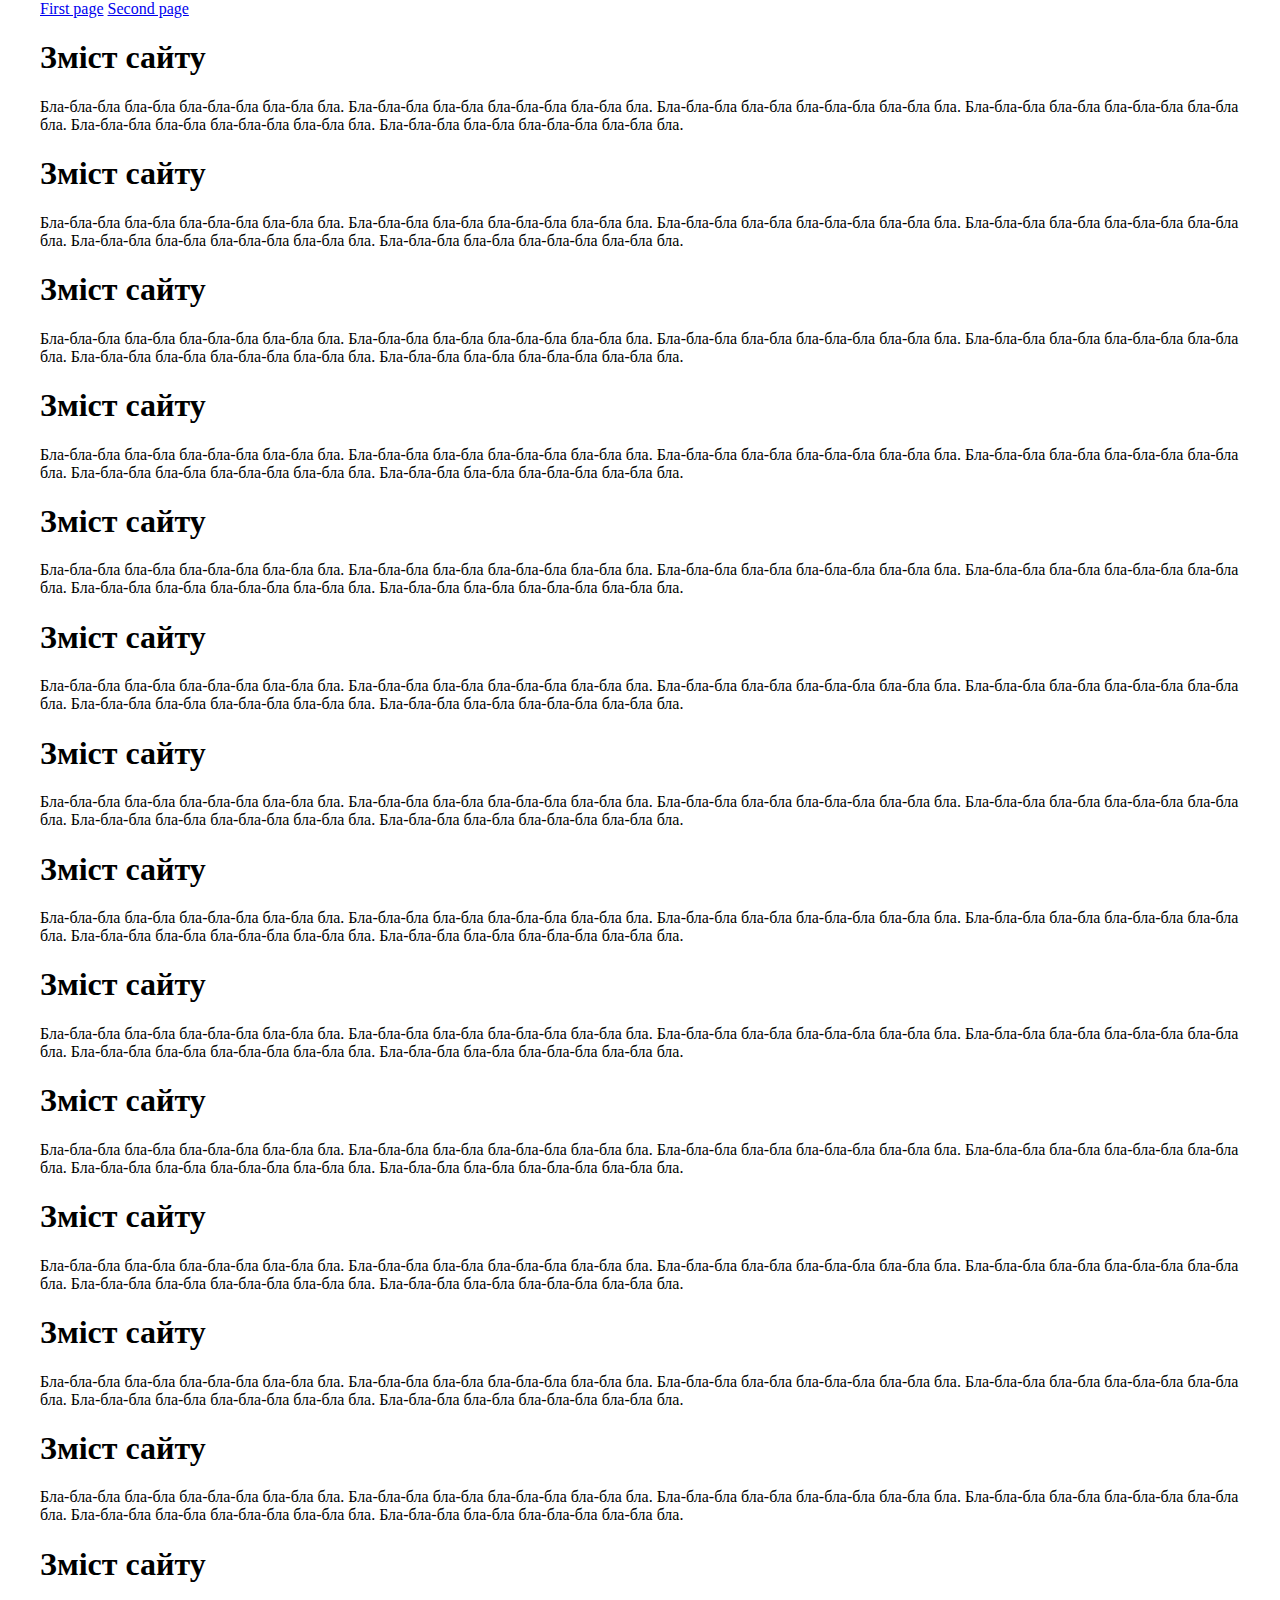
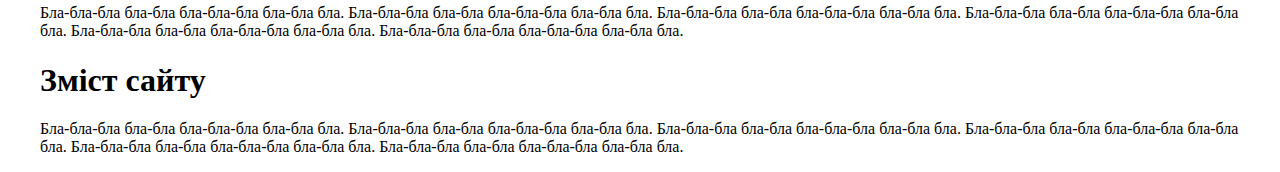
<file: index.html>
<!DOCTYPE html>
<html lang="en">
<head>
    <meta charset="UTF-8">
    <meta name="viewport" content="width=device-width, initial-scale=1.0">
    <meta http-equiv="X-UA-Compatible" content="ie=edge">
    <link rel="stylesheet" href="css/index.css" type="text/css">
    <link rel="shortcut icon" href="favicon.ico">
    <title>Document</title>
</head>
<body>
    <main>
        <nav>
            <a href="index.html">First page</a>
            <a href="sec.html">Second page</a>
        <article>
            <h1>Зміст сайту</h1>
            <p>
                Бла-бла-бла бла-бла бла-бла-бла бла-бла бла. Бла-бла-бла бла-бла бла-бла-бла бла-бла бла. Бла-бла-бла бла-бла бла-бла-бла бла-бла бла. Бла-бла-бла бла-бла бла-бла-бла бла-бла бла. Бла-бла-бла бла-бла бла-бла-бла бла-бла бла. Бла-бла-бла бла-бла бла-бла-бла бла-бла бла.
            </p>
        </article>
        
        <article>
            <h1>Зміст сайту</h1>
            <p>
                Бла-бла-бла бла-бла бла-бла-бла бла-бла бла. Бла-бла-бла бла-бла бла-бла-бла бла-бла бла. Бла-бла-бла бла-бла бла-бла-бла бла-бла бла. Бла-бла-бла бла-бла бла-бла-бла бла-бла бла. Бла-бла-бла бла-бла бла-бла-бла бла-бла бла. Бла-бла-бла бла-бла бла-бла-бла бла-бла бла.
            </p>
        </article>

        <article>
            <h1>Зміст сайту</h1>
            <p>
                Бла-бла-бла бла-бла бла-бла-бла бла-бла бла. Бла-бла-бла бла-бла бла-бла-бла бла-бла бла. Бла-бла-бла бла-бла бла-бла-бла бла-бла бла. Бла-бла-бла бла-бла бла-бла-бла бла-бла бла. Бла-бла-бла бла-бла бла-бла-бла бла-бла бла. Бла-бла-бла бла-бла бла-бла-бла бла-бла бла.
            </p>
        </article>

        <article>
            <h1>Зміст сайту</h1>
            <p>
                Бла-бла-бла бла-бла бла-бла-бла бла-бла бла. Бла-бла-бла бла-бла бла-бла-бла бла-бла бла. Бла-бла-бла бла-бла бла-бла-бла бла-бла бла. Бла-бла-бла бла-бла бла-бла-бла бла-бла бла. Бла-бла-бла бла-бла бла-бла-бла бла-бла бла. Бла-бла-бла бла-бла бла-бла-бла бла-бла бла.
            </p>
        </article>

        <article>
            <h1>Зміст сайту</h1>
            <p>
                Бла-бла-бла бла-бла бла-бла-бла бла-бла бла. Бла-бла-бла бла-бла бла-бла-бла бла-бла бла. Бла-бла-бла бла-бла бла-бла-бла бла-бла бла. Бла-бла-бла бла-бла бла-бла-бла бла-бла бла. Бла-бла-бла бла-бла бла-бла-бла бла-бла бла. Бла-бла-бла бла-бла бла-бла-бла бла-бла бла.
            </p>
        </article>

        <article>
            <h1>Зміст сайту</h1>
            <p>
                Бла-бла-бла бла-бла бла-бла-бла бла-бла бла. Бла-бла-бла бла-бла бла-бла-бла бла-бла бла. Бла-бла-бла бла-бла бла-бла-бла бла-бла бла. Бла-бла-бла бла-бла бла-бла-бла бла-бла бла. Бла-бла-бла бла-бла бла-бла-бла бла-бла бла. Бла-бла-бла бла-бла бла-бла-бла бла-бла бла.
            </p>
        </article>

        <article>
            <h1>Зміст сайту</h1>
            <p>
                Бла-бла-бла бла-бла бла-бла-бла бла-бла бла. Бла-бла-бла бла-бла бла-бла-бла бла-бла бла. Бла-бла-бла бла-бла бла-бла-бла бла-бла бла. Бла-бла-бла бла-бла бла-бла-бла бла-бла бла. Бла-бла-бла бла-бла бла-бла-бла бла-бла бла. Бла-бла-бла бла-бла бла-бла-бла бла-бла бла.
            </p>
        </article>

        <article>
            <h1>Зміст сайту</h1>
            <p>
                Бла-бла-бла бла-бла бла-бла-бла бла-бла бла. Бла-бла-бла бла-бла бла-бла-бла бла-бла бла. Бла-бла-бла бла-бла бла-бла-бла бла-бла бла. Бла-бла-бла бла-бла бла-бла-бла бла-бла бла. Бла-бла-бла бла-бла бла-бла-бла бла-бла бла. Бла-бла-бла бла-бла бла-бла-бла бла-бла бла.
            </p>
        </article>

        <article>
            <h1>Зміст сайту</h1>
            <p>
                Бла-бла-бла бла-бла бла-бла-бла бла-бла бла. Бла-бла-бла бла-бла бла-бла-бла бла-бла бла. Бла-бла-бла бла-бла бла-бла-бла бла-бла бла. Бла-бла-бла бла-бла бла-бла-бла бла-бла бла. Бла-бла-бла бла-бла бла-бла-бла бла-бла бла. Бла-бла-бла бла-бла бла-бла-бла бла-бла бла.
            </p>
        </article>

        <article>
            <h1>Зміст сайту</h1>
            <p>
                Бла-бла-бла бла-бла бла-бла-бла бла-бла бла. Бла-бла-бла бла-бла бла-бла-бла бла-бла бла. Бла-бла-бла бла-бла бла-бла-бла бла-бла бла. Бла-бла-бла бла-бла бла-бла-бла бла-бла бла. Бла-бла-бла бла-бла бла-бла-бла бла-бла бла. Бла-бла-бла бла-бла бла-бла-бла бла-бла бла.
            </p>
        </article>

        <article>
            <h1>Зміст сайту</h1>
            <p>
                Бла-бла-бла бла-бла бла-бла-бла бла-бла бла. Бла-бла-бла бла-бла бла-бла-бла бла-бла бла. Бла-бла-бла бла-бла бла-бла-бла бла-бла бла. Бла-бла-бла бла-бла бла-бла-бла бла-бла бла. Бла-бла-бла бла-бла бла-бла-бла бла-бла бла. Бла-бла-бла бла-бла бла-бла-бла бла-бла бла.
            </p>
        </article>

        <article>
            <h1>Зміст сайту</h1>
            <p>
                Бла-бла-бла бла-бла бла-бла-бла бла-бла бла. Бла-бла-бла бла-бла бла-бла-бла бла-бла бла. Бла-бла-бла бла-бла бла-бла-бла бла-бла бла. Бла-бла-бла бла-бла бла-бла-бла бла-бла бла. Бла-бла-бла бла-бла бла-бла-бла бла-бла бла. Бла-бла-бла бла-бла бла-бла-бла бла-бла бла.
            </p>
        </article>

        <article>
            <h1>Зміст сайту</h1>
            <p>
                Бла-бла-бла бла-бла бла-бла-бла бла-бла бла. Бла-бла-бла бла-бла бла-бла-бла бла-бла бла. Бла-бла-бла бла-бла бла-бла-бла бла-бла бла. Бла-бла-бла бла-бла бла-бла-бла бла-бла бла. Бла-бла-бла бла-бла бла-бла-бла бла-бла бла. Бла-бла-бла бла-бла бла-бла-бла бла-бла бла.
            </p>
        </article>

        <article>
            <h1>Зміст сайту</h1>
            <p>
                Бла-бла-бла бла-бла бла-бла-бла бла-бла бла. Бла-бла-бла бла-бла бла-бла-бла бла-бла бла. Бла-бла-бла бла-бла бла-бла-бла бла-бла бла. Бла-бла-бла бла-бла бла-бла-бла бла-бла бла. Бла-бла-бла бла-бла бла-бла-бла бла-бла бла. Бла-бла-бла бла-бла бла-бла-бла бла-бла бла.
            </p>
        </article>

        <article>
            <h1>Зміст сайту</h1>
            <p>
                Бла-бла-бла бла-бла бла-бла-бла бла-бла бла. Бла-бла-бла бла-бла бла-бла-бла бла-бла бла. Бла-бла-бла бла-бла бла-бла-бла бла-бла бла. Бла-бла-бла бла-бла бла-бла-бла бла-бла бла. Бла-бла-бла бла-бла бла-бла-бла бла-бла бла. Бла-бла-бла бла-бла бла-бла-бла бла-бла бла.
            </p>
        </article>

        <div id="mx-wnd-container">
            <div id="mx-wnd-bg">
                <div id="mx-wnd-wnd" class="bounceInUp animated">
                    <h2>А зареєстровані користувачі бачать набагато більше!</h2>
                    <a href="https://gildiaballet.com.ua/component/users/?view=registration" class="button button-green">
                        <i class="fa fa-fw fa-star"></i> ЗАРЕЄСТРУВАТИСЯ
                    </a>
                    &emsp;&emsp;&emsp;
                    <a href="#" class="button button-purple" onclick="mxWndClose()">
                        <i class="fa fa-fw fa-clock-o"></i> ВИРІШУ ПІЗНІШЕ
                    </a>
                </div>
            </div>
        </div>
        
    </main>
    <script src="https://code.jquery.com/jquery-3.2.1.min.js" integrity="sha256-hwg4gsxgFZhOsEEamdOYGBf13FyQuiTwlAQgxVSNgt4=" crossorigin="anonymous"></script>
    <script type="text/javascript" src="js/jquery.cookie.js"></script>    
    <script type="text/javascript" src="js/index.js"></script>    
</body>
</html>
</file>
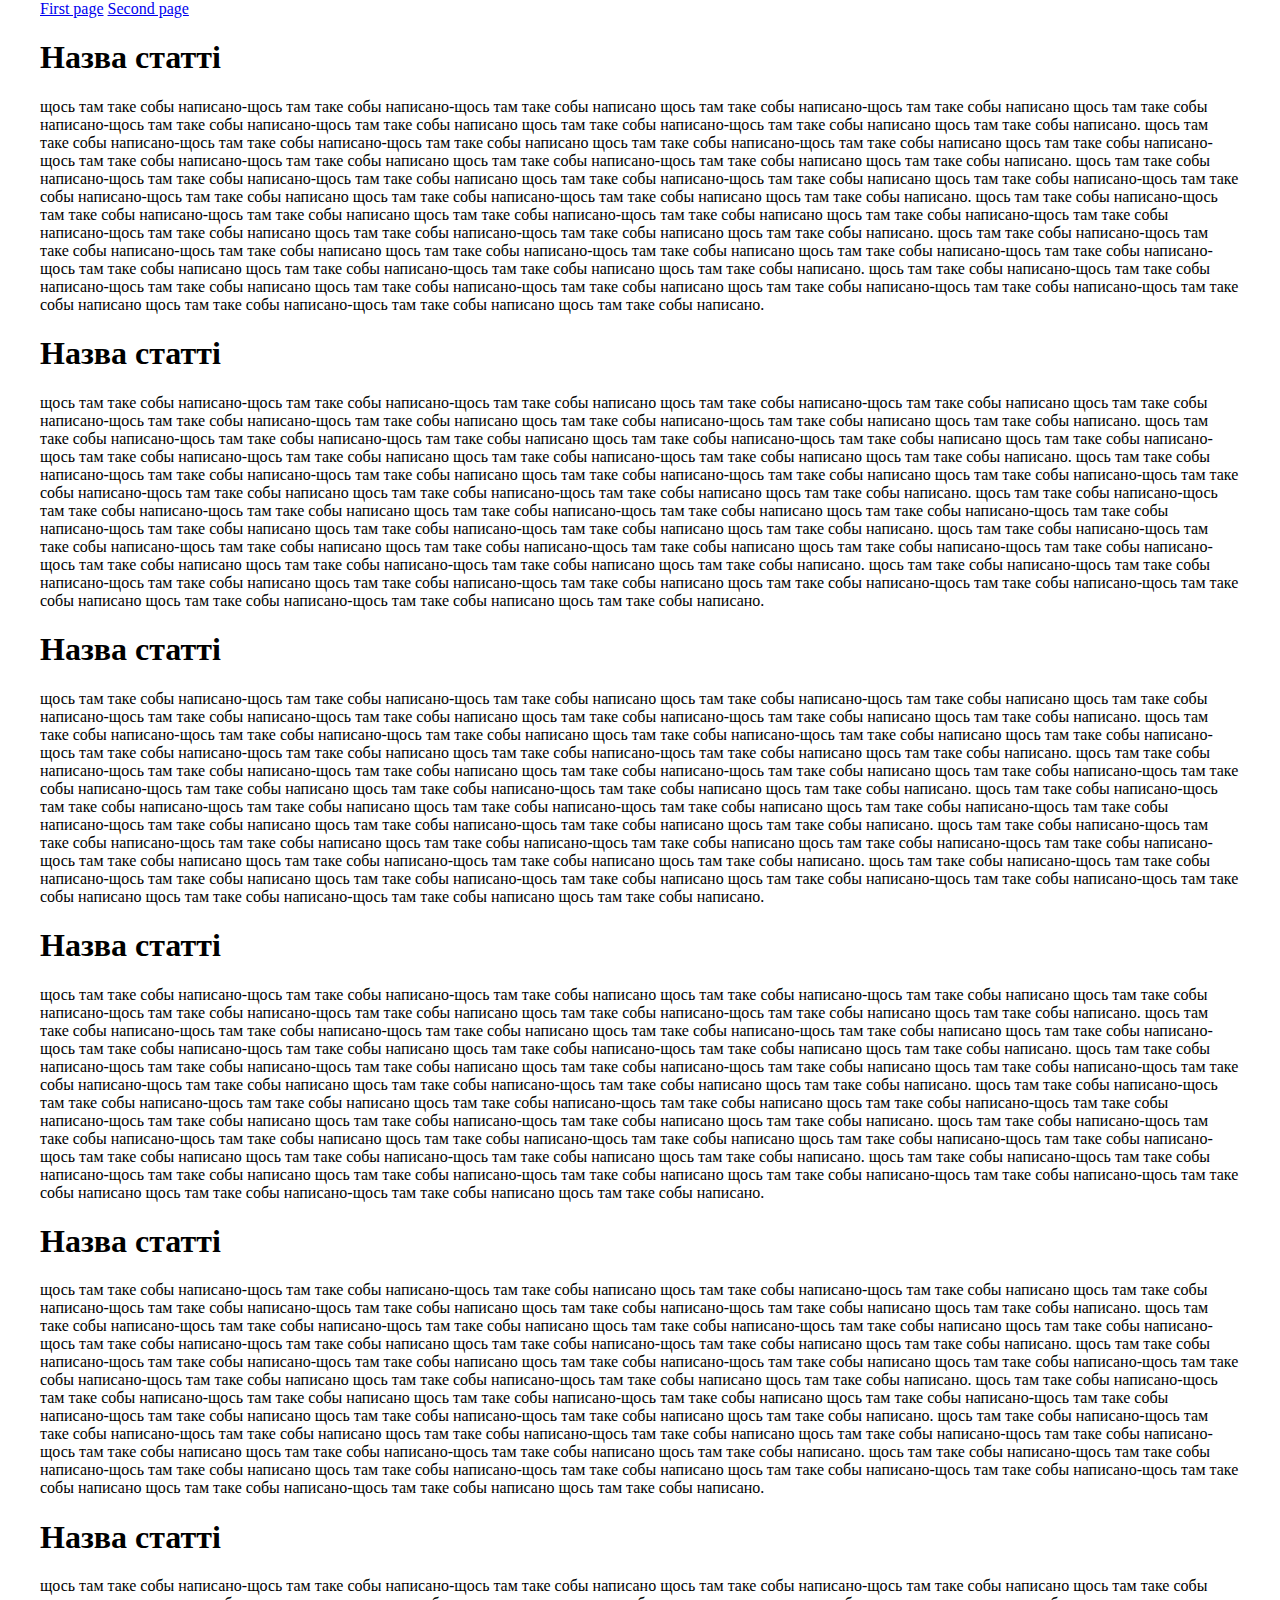
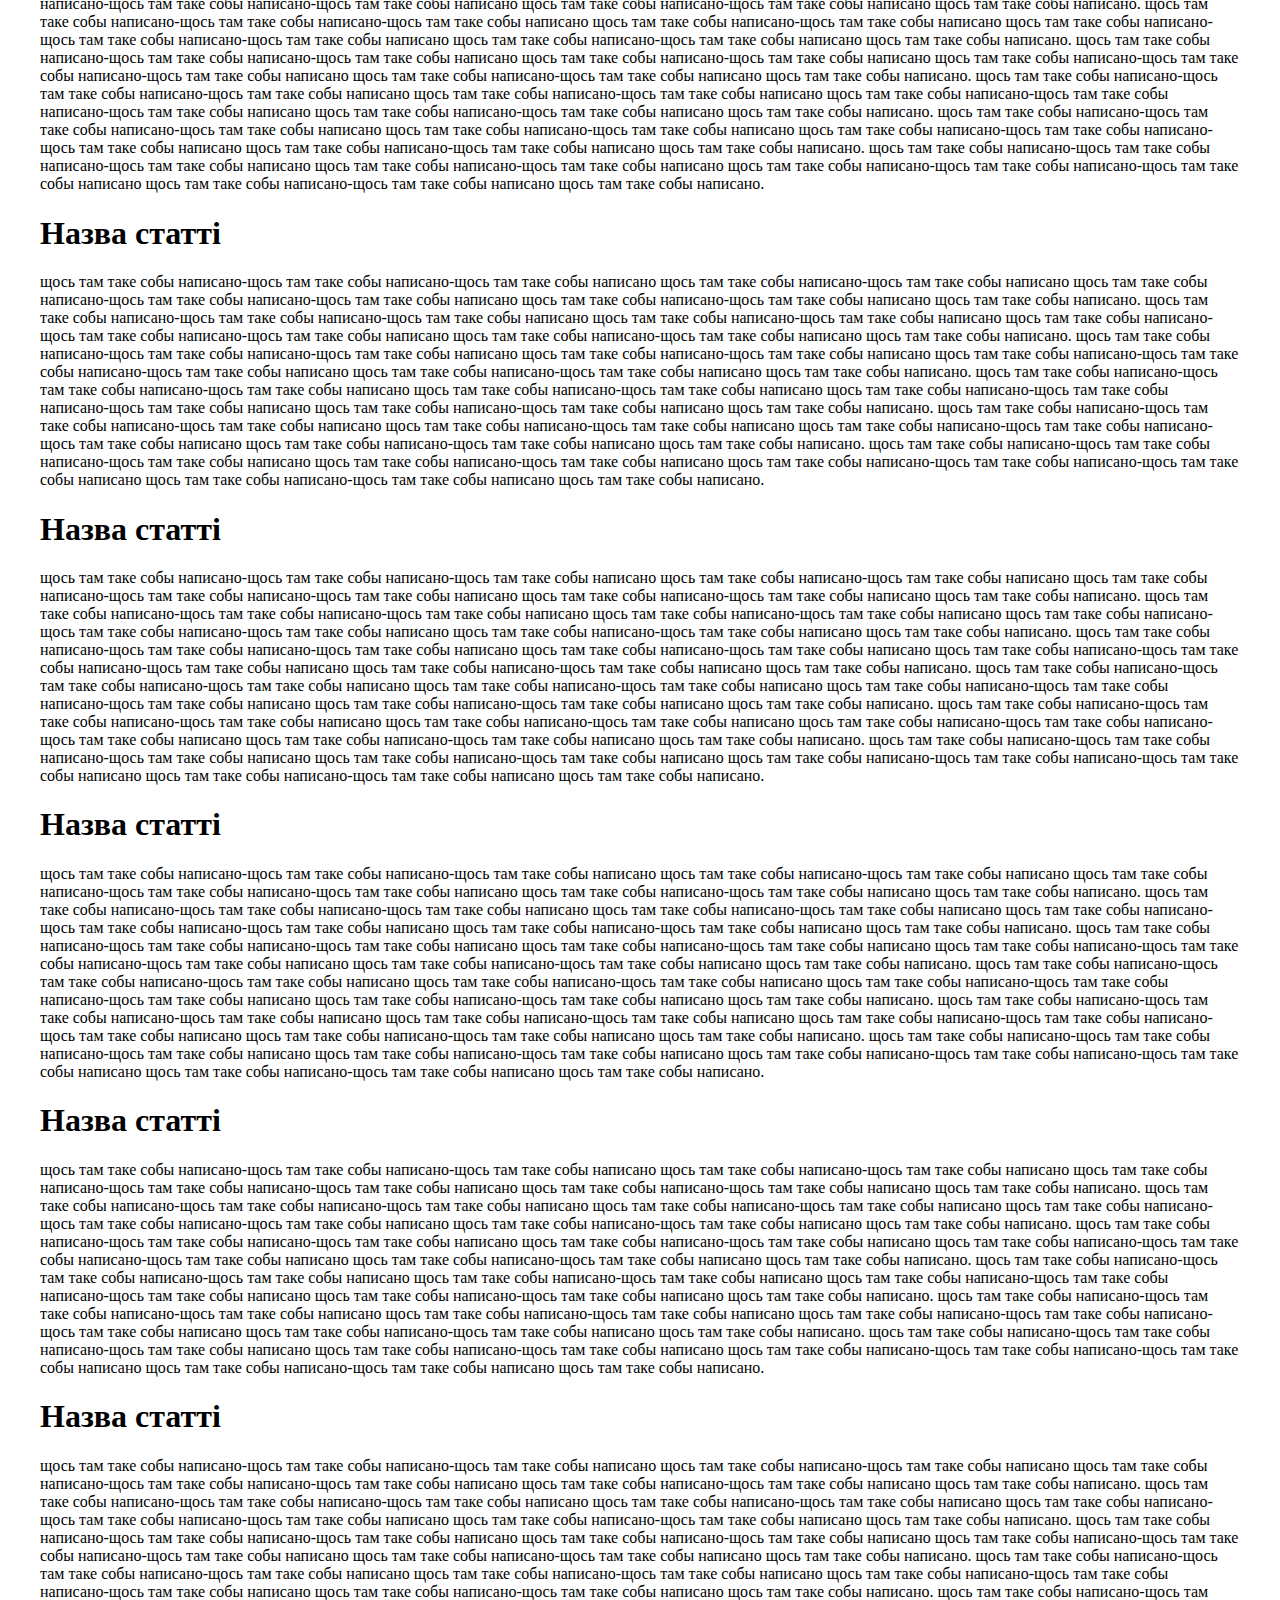
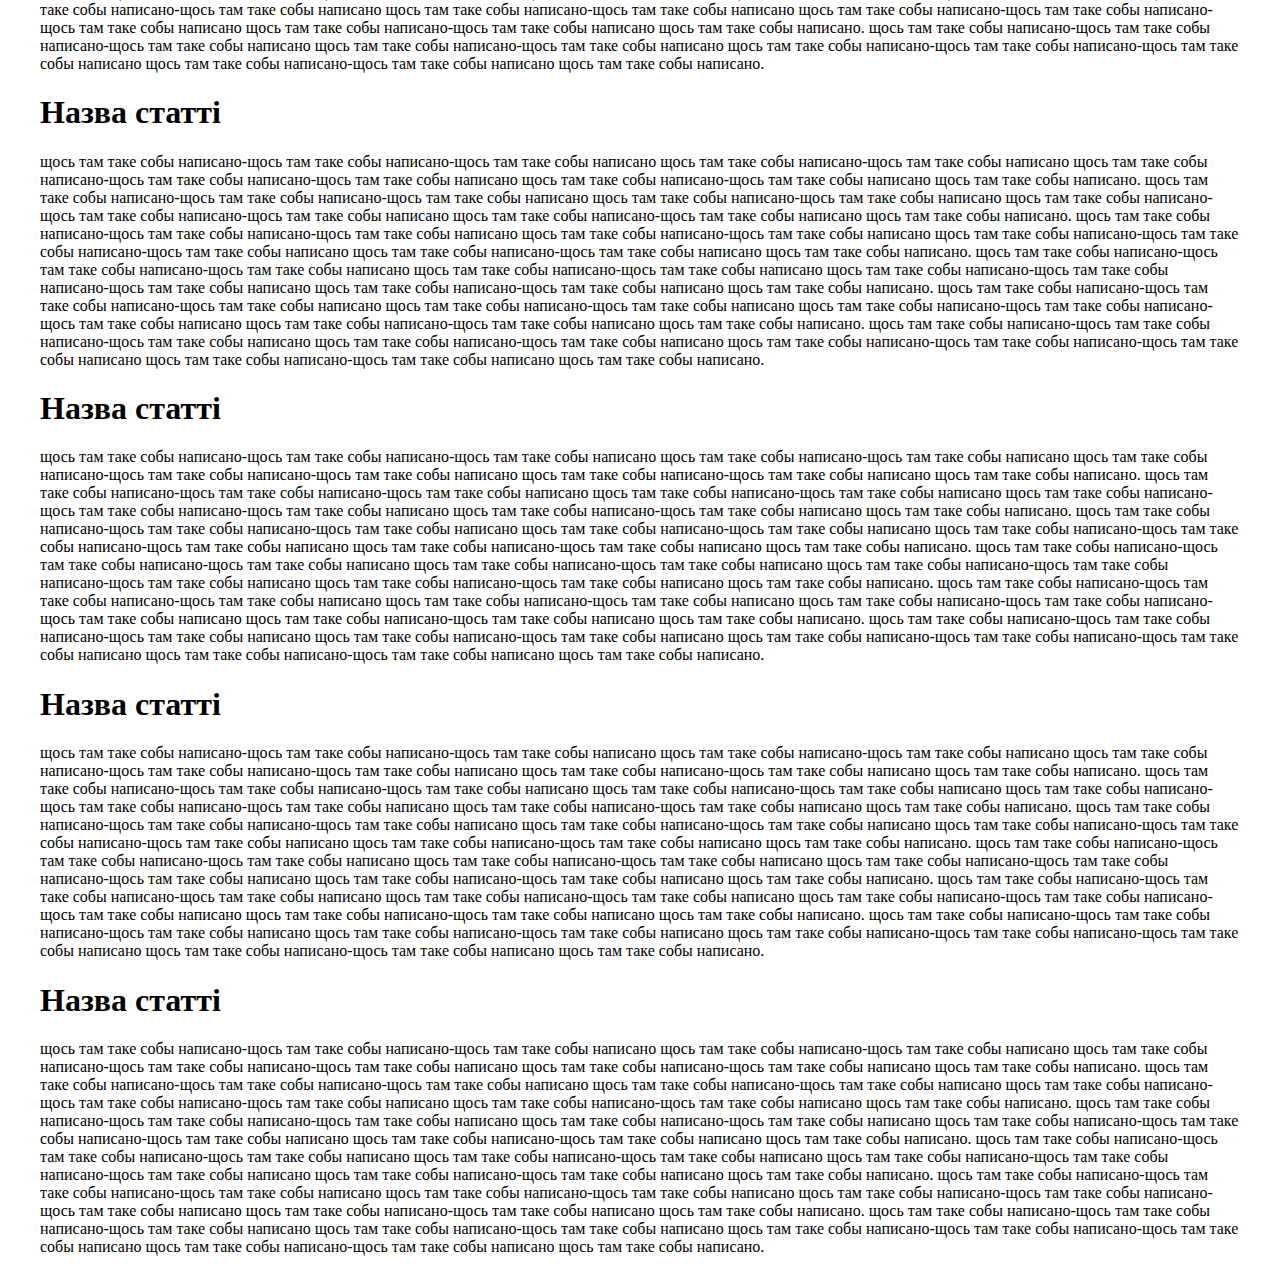
<file: sec.html>
<!DOCTYPE html>
<html lang="en">
<head>
    <meta charset="UTF-8">
    <meta name="viewport" content="width=device-width, initial-scale=1.0">
    <meta http-equiv="X-UA-Compatible" content="ie=edge">
    <link rel="stylesheet" href="css/index.css" type="text/css">
    <link rel="shortcut icon" href="favicon.ico">
    <title>Document</title>
</head>
<body>
    <main>
        <nav>
            <a href="index.html">First page</a>
            <a href="sec.html">Second page</a>
        </nav>
        <article>
            <h1>Назва статті</h1>
            <p>
                щось там таке собы написано-щось там таке собы написано-щось там таке собы написано щось там таке собы написано-щось там таке собы написано щось там таке собы написано-щось там таке собы написано-щось там таке собы написано щось там таке собы написано-щось там таке собы написано щось там таке собы написано. щось там таке собы написано-щось там таке собы написано-щось там таке собы написано щось там таке собы написано-щось там таке собы написано щось там таке собы написано-щось там таке собы написано-щось там таке собы написано щось там таке собы написано-щось там таке собы написано щось там таке собы написано. щось там таке собы написано-щось там таке собы написано-щось там таке собы написано щось там таке собы написано-щось там таке собы написано щось там таке собы написано-щось там таке собы написано-щось там таке собы написано щось там таке собы написано-щось там таке собы написано щось там таке собы написано. щось там таке собы написано-щось там таке собы написано-щось там таке собы написано щось там таке собы написано-щось там таке собы написано щось там таке собы написано-щось там таке собы написано-щось там таке собы написано щось там таке собы написано-щось там таке собы написано щось там таке собы написано. щось там таке собы написано-щось там таке собы написано-щось там таке собы написано щось там таке собы написано-щось там таке собы написано щось там таке собы написано-щось там таке собы написано-щось там таке собы написано щось там таке собы написано-щось там таке собы написано щось там таке собы написано. щось там таке собы написано-щось там таке собы написано-щось там таке собы написано щось там таке собы написано-щось там таке собы написано щось там таке собы написано-щось там таке собы написано-щось там таке собы написано щось там таке собы написано-щось там таке собы написано щось там таке собы написано.
            </p>
        </article>
        
        <article>
            <h1>Назва статті</h1>
            <p>
                щось там таке собы написано-щось там таке собы написано-щось там таке собы написано щось там таке собы написано-щось там таке собы написано щось там таке собы написано-щось там таке собы написано-щось там таке собы написано щось там таке собы написано-щось там таке собы написано щось там таке собы написано. щось там таке собы написано-щось там таке собы написано-щось там таке собы написано щось там таке собы написано-щось там таке собы написано щось там таке собы написано-щось там таке собы написано-щось там таке собы написано щось там таке собы написано-щось там таке собы написано щось там таке собы написано. щось там таке собы написано-щось там таке собы написано-щось там таке собы написано щось там таке собы написано-щось там таке собы написано щось там таке собы написано-щось там таке собы написано-щось там таке собы написано щось там таке собы написано-щось там таке собы написано щось там таке собы написано. щось там таке собы написано-щось там таке собы написано-щось там таке собы написано щось там таке собы написано-щось там таке собы написано щось там таке собы написано-щось там таке собы написано-щось там таке собы написано щось там таке собы написано-щось там таке собы написано щось там таке собы написано. щось там таке собы написано-щось там таке собы написано-щось там таке собы написано щось там таке собы написано-щось там таке собы написано щось там таке собы написано-щось там таке собы написано-щось там таке собы написано щось там таке собы написано-щось там таке собы написано щось там таке собы написано. щось там таке собы написано-щось там таке собы написано-щось там таке собы написано щось там таке собы написано-щось там таке собы написано щось там таке собы написано-щось там таке собы написано-щось там таке собы написано щось там таке собы написано-щось там таке собы написано щось там таке собы написано.
            </p>
        </article>

        <article>
            <h1>Назва статті</h1>
            <p>
                щось там таке собы написано-щось там таке собы написано-щось там таке собы написано щось там таке собы написано-щось там таке собы написано щось там таке собы написано-щось там таке собы написано-щось там таке собы написано щось там таке собы написано-щось там таке собы написано щось там таке собы написано. щось там таке собы написано-щось там таке собы написано-щось там таке собы написано щось там таке собы написано-щось там таке собы написано щось там таке собы написано-щось там таке собы написано-щось там таке собы написано щось там таке собы написано-щось там таке собы написано щось там таке собы написано. щось там таке собы написано-щось там таке собы написано-щось там таке собы написано щось там таке собы написано-щось там таке собы написано щось там таке собы написано-щось там таке собы написано-щось там таке собы написано щось там таке собы написано-щось там таке собы написано щось там таке собы написано. щось там таке собы написано-щось там таке собы написано-щось там таке собы написано щось там таке собы написано-щось там таке собы написано щось там таке собы написано-щось там таке собы написано-щось там таке собы написано щось там таке собы написано-щось там таке собы написано щось там таке собы написано. щось там таке собы написано-щось там таке собы написано-щось там таке собы написано щось там таке собы написано-щось там таке собы написано щось там таке собы написано-щось там таке собы написано-щось там таке собы написано щось там таке собы написано-щось там таке собы написано щось там таке собы написано. щось там таке собы написано-щось там таке собы написано-щось там таке собы написано щось там таке собы написано-щось там таке собы написано щось там таке собы написано-щось там таке собы написано-щось там таке собы написано щось там таке собы написано-щось там таке собы написано щось там таке собы написано.
            </p>
        </article>

        <article>
            <h1>Назва статті</h1>
            <p>
                щось там таке собы написано-щось там таке собы написано-щось там таке собы написано щось там таке собы написано-щось там таке собы написано щось там таке собы написано-щось там таке собы написано-щось там таке собы написано щось там таке собы написано-щось там таке собы написано щось там таке собы написано. щось там таке собы написано-щось там таке собы написано-щось там таке собы написано щось там таке собы написано-щось там таке собы написано щось там таке собы написано-щось там таке собы написано-щось там таке собы написано щось там таке собы написано-щось там таке собы написано щось там таке собы написано. щось там таке собы написано-щось там таке собы написано-щось там таке собы написано щось там таке собы написано-щось там таке собы написано щось там таке собы написано-щось там таке собы написано-щось там таке собы написано щось там таке собы написано-щось там таке собы написано щось там таке собы написано. щось там таке собы написано-щось там таке собы написано-щось там таке собы написано щось там таке собы написано-щось там таке собы написано щось там таке собы написано-щось там таке собы написано-щось там таке собы написано щось там таке собы написано-щось там таке собы написано щось там таке собы написано. щось там таке собы написано-щось там таке собы написано-щось там таке собы написано щось там таке собы написано-щось там таке собы написано щось там таке собы написано-щось там таке собы написано-щось там таке собы написано щось там таке собы написано-щось там таке собы написано щось там таке собы написано. щось там таке собы написано-щось там таке собы написано-щось там таке собы написано щось там таке собы написано-щось там таке собы написано щось там таке собы написано-щось там таке собы написано-щось там таке собы написано щось там таке собы написано-щось там таке собы написано щось там таке собы написано.
            </p>
        </article>

        <article>
            <h1>Назва статті</h1>
            <p>
                щось там таке собы написано-щось там таке собы написано-щось там таке собы написано щось там таке собы написано-щось там таке собы написано щось там таке собы написано-щось там таке собы написано-щось там таке собы написано щось там таке собы написано-щось там таке собы написано щось там таке собы написано. щось там таке собы написано-щось там таке собы написано-щось там таке собы написано щось там таке собы написано-щось там таке собы написано щось там таке собы написано-щось там таке собы написано-щось там таке собы написано щось там таке собы написано-щось там таке собы написано щось там таке собы написано. щось там таке собы написано-щось там таке собы написано-щось там таке собы написано щось там таке собы написано-щось там таке собы написано щось там таке собы написано-щось там таке собы написано-щось там таке собы написано щось там таке собы написано-щось там таке собы написано щось там таке собы написано. щось там таке собы написано-щось там таке собы написано-щось там таке собы написано щось там таке собы написано-щось там таке собы написано щось там таке собы написано-щось там таке собы написано-щось там таке собы написано щось там таке собы написано-щось там таке собы написано щось там таке собы написано. щось там таке собы написано-щось там таке собы написано-щось там таке собы написано щось там таке собы написано-щось там таке собы написано щось там таке собы написано-щось там таке собы написано-щось там таке собы написано щось там таке собы написано-щось там таке собы написано щось там таке собы написано. щось там таке собы написано-щось там таке собы написано-щось там таке собы написано щось там таке собы написано-щось там таке собы написано щось там таке собы написано-щось там таке собы написано-щось там таке собы написано щось там таке собы написано-щось там таке собы написано щось там таке собы написано.
            </p>
        </article>

        <article>
            <h1>Назва статті</h1>
            <p>
                щось там таке собы написано-щось там таке собы написано-щось там таке собы написано щось там таке собы написано-щось там таке собы написано щось там таке собы написано-щось там таке собы написано-щось там таке собы написано щось там таке собы написано-щось там таке собы написано щось там таке собы написано. щось там таке собы написано-щось там таке собы написано-щось там таке собы написано щось там таке собы написано-щось там таке собы написано щось там таке собы написано-щось там таке собы написано-щось там таке собы написано щось там таке собы написано-щось там таке собы написано щось там таке собы написано. щось там таке собы написано-щось там таке собы написано-щось там таке собы написано щось там таке собы написано-щось там таке собы написано щось там таке собы написано-щось там таке собы написано-щось там таке собы написано щось там таке собы написано-щось там таке собы написано щось там таке собы написано. щось там таке собы написано-щось там таке собы написано-щось там таке собы написано щось там таке собы написано-щось там таке собы написано щось там таке собы написано-щось там таке собы написано-щось там таке собы написано щось там таке собы написано-щось там таке собы написано щось там таке собы написано. щось там таке собы написано-щось там таке собы написано-щось там таке собы написано щось там таке собы написано-щось там таке собы написано щось там таке собы написано-щось там таке собы написано-щось там таке собы написано щось там таке собы написано-щось там таке собы написано щось там таке собы написано. щось там таке собы написано-щось там таке собы написано-щось там таке собы написано щось там таке собы написано-щось там таке собы написано щось там таке собы написано-щось там таке собы написано-щось там таке собы написано щось там таке собы написано-щось там таке собы написано щось там таке собы написано.
            </p>
        </article>

        <article>
            <h1>Назва статті</h1>
            <p>
                щось там таке собы написано-щось там таке собы написано-щось там таке собы написано щось там таке собы написано-щось там таке собы написано щось там таке собы написано-щось там таке собы написано-щось там таке собы написано щось там таке собы написано-щось там таке собы написано щось там таке собы написано. щось там таке собы написано-щось там таке собы написано-щось там таке собы написано щось там таке собы написано-щось там таке собы написано щось там таке собы написано-щось там таке собы написано-щось там таке собы написано щось там таке собы написано-щось там таке собы написано щось там таке собы написано. щось там таке собы написано-щось там таке собы написано-щось там таке собы написано щось там таке собы написано-щось там таке собы написано щось там таке собы написано-щось там таке собы написано-щось там таке собы написано щось там таке собы написано-щось там таке собы написано щось там таке собы написано. щось там таке собы написано-щось там таке собы написано-щось там таке собы написано щось там таке собы написано-щось там таке собы написано щось там таке собы написано-щось там таке собы написано-щось там таке собы написано щось там таке собы написано-щось там таке собы написано щось там таке собы написано. щось там таке собы написано-щось там таке собы написано-щось там таке собы написано щось там таке собы написано-щось там таке собы написано щось там таке собы написано-щось там таке собы написано-щось там таке собы написано щось там таке собы написано-щось там таке собы написано щось там таке собы написано. щось там таке собы написано-щось там таке собы написано-щось там таке собы написано щось там таке собы написано-щось там таке собы написано щось там таке собы написано-щось там таке собы написано-щось там таке собы написано щось там таке собы написано-щось там таке собы написано щось там таке собы написано.
            </p>
        </article>

        <article>
            <h1>Назва статті</h1>
            <p>
                щось там таке собы написано-щось там таке собы написано-щось там таке собы написано щось там таке собы написано-щось там таке собы написано щось там таке собы написано-щось там таке собы написано-щось там таке собы написано щось там таке собы написано-щось там таке собы написано щось там таке собы написано. щось там таке собы написано-щось там таке собы написано-щось там таке собы написано щось там таке собы написано-щось там таке собы написано щось там таке собы написано-щось там таке собы написано-щось там таке собы написано щось там таке собы написано-щось там таке собы написано щось там таке собы написано. щось там таке собы написано-щось там таке собы написано-щось там таке собы написано щось там таке собы написано-щось там таке собы написано щось там таке собы написано-щось там таке собы написано-щось там таке собы написано щось там таке собы написано-щось там таке собы написано щось там таке собы написано. щось там таке собы написано-щось там таке собы написано-щось там таке собы написано щось там таке собы написано-щось там таке собы написано щось там таке собы написано-щось там таке собы написано-щось там таке собы написано щось там таке собы написано-щось там таке собы написано щось там таке собы написано. щось там таке собы написано-щось там таке собы написано-щось там таке собы написано щось там таке собы написано-щось там таке собы написано щось там таке собы написано-щось там таке собы написано-щось там таке собы написано щось там таке собы написано-щось там таке собы написано щось там таке собы написано. щось там таке собы написано-щось там таке собы написано-щось там таке собы написано щось там таке собы написано-щось там таке собы написано щось там таке собы написано-щось там таке собы написано-щось там таке собы написано щось там таке собы написано-щось там таке собы написано щось там таке собы написано.
            </p>
        </article>

        <article>
            <h1>Назва статті</h1>
            <p>
                щось там таке собы написано-щось там таке собы написано-щось там таке собы написано щось там таке собы написано-щось там таке собы написано щось там таке собы написано-щось там таке собы написано-щось там таке собы написано щось там таке собы написано-щось там таке собы написано щось там таке собы написано. щось там таке собы написано-щось там таке собы написано-щось там таке собы написано щось там таке собы написано-щось там таке собы написано щось там таке собы написано-щось там таке собы написано-щось там таке собы написано щось там таке собы написано-щось там таке собы написано щось там таке собы написано. щось там таке собы написано-щось там таке собы написано-щось там таке собы написано щось там таке собы написано-щось там таке собы написано щось там таке собы написано-щось там таке собы написано-щось там таке собы написано щось там таке собы написано-щось там таке собы написано щось там таке собы написано. щось там таке собы написано-щось там таке собы написано-щось там таке собы написано щось там таке собы написано-щось там таке собы написано щось там таке собы написано-щось там таке собы написано-щось там таке собы написано щось там таке собы написано-щось там таке собы написано щось там таке собы написано. щось там таке собы написано-щось там таке собы написано-щось там таке собы написано щось там таке собы написано-щось там таке собы написано щось там таке собы написано-щось там таке собы написано-щось там таке собы написано щось там таке собы написано-щось там таке собы написано щось там таке собы написано. щось там таке собы написано-щось там таке собы написано-щось там таке собы написано щось там таке собы написано-щось там таке собы написано щось там таке собы написано-щось там таке собы написано-щось там таке собы написано щось там таке собы написано-щось там таке собы написано щось там таке собы написано.
            </p>
        </article>

        <article>
            <h1>Назва статті</h1>
            <p>
                щось там таке собы написано-щось там таке собы написано-щось там таке собы написано щось там таке собы написано-щось там таке собы написано щось там таке собы написано-щось там таке собы написано-щось там таке собы написано щось там таке собы написано-щось там таке собы написано щось там таке собы написано. щось там таке собы написано-щось там таке собы написано-щось там таке собы написано щось там таке собы написано-щось там таке собы написано щось там таке собы написано-щось там таке собы написано-щось там таке собы написано щось там таке собы написано-щось там таке собы написано щось там таке собы написано. щось там таке собы написано-щось там таке собы написано-щось там таке собы написано щось там таке собы написано-щось там таке собы написано щось там таке собы написано-щось там таке собы написано-щось там таке собы написано щось там таке собы написано-щось там таке собы написано щось там таке собы написано. щось там таке собы написано-щось там таке собы написано-щось там таке собы написано щось там таке собы написано-щось там таке собы написано щось там таке собы написано-щось там таке собы написано-щось там таке собы написано щось там таке собы написано-щось там таке собы написано щось там таке собы написано. щось там таке собы написано-щось там таке собы написано-щось там таке собы написано щось там таке собы написано-щось там таке собы написано щось там таке собы написано-щось там таке собы написано-щось там таке собы написано щось там таке собы написано-щось там таке собы написано щось там таке собы написано. щось там таке собы написано-щось там таке собы написано-щось там таке собы написано щось там таке собы написано-щось там таке собы написано щось там таке собы написано-щось там таке собы написано-щось там таке собы написано щось там таке собы написано-щось там таке собы написано щось там таке собы написано.
            </p>
        </article>

        <article>
            <h1>Назва статті</h1>
            <p>
                щось там таке собы написано-щось там таке собы написано-щось там таке собы написано щось там таке собы написано-щось там таке собы написано щось там таке собы написано-щось там таке собы написано-щось там таке собы написано щось там таке собы написано-щось там таке собы написано щось там таке собы написано. щось там таке собы написано-щось там таке собы написано-щось там таке собы написано щось там таке собы написано-щось там таке собы написано щось там таке собы написано-щось там таке собы написано-щось там таке собы написано щось там таке собы написано-щось там таке собы написано щось там таке собы написано. щось там таке собы написано-щось там таке собы написано-щось там таке собы написано щось там таке собы написано-щось там таке собы написано щось там таке собы написано-щось там таке собы написано-щось там таке собы написано щось там таке собы написано-щось там таке собы написано щось там таке собы написано. щось там таке собы написано-щось там таке собы написано-щось там таке собы написано щось там таке собы написано-щось там таке собы написано щось там таке собы написано-щось там таке собы написано-щось там таке собы написано щось там таке собы написано-щось там таке собы написано щось там таке собы написано. щось там таке собы написано-щось там таке собы написано-щось там таке собы написано щось там таке собы написано-щось там таке собы написано щось там таке собы написано-щось там таке собы написано-щось там таке собы написано щось там таке собы написано-щось там таке собы написано щось там таке собы написано. щось там таке собы написано-щось там таке собы написано-щось там таке собы написано щось там таке собы написано-щось там таке собы написано щось там таке собы написано-щось там таке собы написано-щось там таке собы написано щось там таке собы написано-щось там таке собы написано щось там таке собы написано.
            </p>
        </article>

        <article>
            <h1>Назва статті</h1>
            <p>
                щось там таке собы написано-щось там таке собы написано-щось там таке собы написано щось там таке собы написано-щось там таке собы написано щось там таке собы написано-щось там таке собы написано-щось там таке собы написано щось там таке собы написано-щось там таке собы написано щось там таке собы написано. щось там таке собы написано-щось там таке собы написано-щось там таке собы написано щось там таке собы написано-щось там таке собы написано щось там таке собы написано-щось там таке собы написано-щось там таке собы написано щось там таке собы написано-щось там таке собы написано щось там таке собы написано. щось там таке собы написано-щось там таке собы написано-щось там таке собы написано щось там таке собы написано-щось там таке собы написано щось там таке собы написано-щось там таке собы написано-щось там таке собы написано щось там таке собы написано-щось там таке собы написано щось там таке собы написано. щось там таке собы написано-щось там таке собы написано-щось там таке собы написано щось там таке собы написано-щось там таке собы написано щось там таке собы написано-щось там таке собы написано-щось там таке собы написано щось там таке собы написано-щось там таке собы написано щось там таке собы написано. щось там таке собы написано-щось там таке собы написано-щось там таке собы написано щось там таке собы написано-щось там таке собы написано щось там таке собы написано-щось там таке собы написано-щось там таке собы написано щось там таке собы написано-щось там таке собы написано щось там таке собы написано. щось там таке собы написано-щось там таке собы написано-щось там таке собы написано щось там таке собы написано-щось там таке собы написано щось там таке собы написано-щось там таке собы написано-щось там таке собы написано щось там таке собы написано-щось там таке собы написано щось там таке собы написано.
            </p>
        </article>

        <article>
            <h1>Назва статті</h1>
            <p>
                щось там таке собы написано-щось там таке собы написано-щось там таке собы написано щось там таке собы написано-щось там таке собы написано щось там таке собы написано-щось там таке собы написано-щось там таке собы написано щось там таке собы написано-щось там таке собы написано щось там таке собы написано. щось там таке собы написано-щось там таке собы написано-щось там таке собы написано щось там таке собы написано-щось там таке собы написано щось там таке собы написано-щось там таке собы написано-щось там таке собы написано щось там таке собы написано-щось там таке собы написано щось там таке собы написано. щось там таке собы написано-щось там таке собы написано-щось там таке собы написано щось там таке собы написано-щось там таке собы написано щось там таке собы написано-щось там таке собы написано-щось там таке собы написано щось там таке собы написано-щось там таке собы написано щось там таке собы написано. щось там таке собы написано-щось там таке собы написано-щось там таке собы написано щось там таке собы написано-щось там таке собы написано щось там таке собы написано-щось там таке собы написано-щось там таке собы написано щось там таке собы написано-щось там таке собы написано щось там таке собы написано. щось там таке собы написано-щось там таке собы написано-щось там таке собы написано щось там таке собы написано-щось там таке собы написано щось там таке собы написано-щось там таке собы написано-щось там таке собы написано щось там таке собы написано-щось там таке собы написано щось там таке собы написано. щось там таке собы написано-щось там таке собы написано-щось там таке собы написано щось там таке собы написано-щось там таке собы написано щось там таке собы написано-щось там таке собы написано-щось там таке собы написано щось там таке собы написано-щось там таке собы написано щось там таке собы написано.
            </p>
        </article>

        <article>
            <h1>Назва статті</h1>
            <p>
                щось там таке собы написано-щось там таке собы написано-щось там таке собы написано щось там таке собы написано-щось там таке собы написано щось там таке собы написано-щось там таке собы написано-щось там таке собы написано щось там таке собы написано-щось там таке собы написано щось там таке собы написано. щось там таке собы написано-щось там таке собы написано-щось там таке собы написано щось там таке собы написано-щось там таке собы написано щось там таке собы написано-щось там таке собы написано-щось там таке собы написано щось там таке собы написано-щось там таке собы написано щось там таке собы написано. щось там таке собы написано-щось там таке собы написано-щось там таке собы написано щось там таке собы написано-щось там таке собы написано щось там таке собы написано-щось там таке собы написано-щось там таке собы написано щось там таке собы написано-щось там таке собы написано щось там таке собы написано. щось там таке собы написано-щось там таке собы написано-щось там таке собы написано щось там таке собы написано-щось там таке собы написано щось там таке собы написано-щось там таке собы написано-щось там таке собы написано щось там таке собы написано-щось там таке собы написано щось там таке собы написано. щось там таке собы написано-щось там таке собы написано-щось там таке собы написано щось там таке собы написано-щось там таке собы написано щось там таке собы написано-щось там таке собы написано-щось там таке собы написано щось там таке собы написано-щось там таке собы написано щось там таке собы написано. щось там таке собы написано-щось там таке собы написано-щось там таке собы написано щось там таке собы написано-щось там таке собы написано щось там таке собы написано-щось там таке собы написано-щось там таке собы написано щось там таке собы написано-щось там таке собы написано щось там таке собы написано.
            </p>
        </article>

        <article>
            <h1>Назва статті</h1>
            <p>
                щось там таке собы написано-щось там таке собы написано-щось там таке собы написано щось там таке собы написано-щось там таке собы написано щось там таке собы написано-щось там таке собы написано-щось там таке собы написано щось там таке собы написано-щось там таке собы написано щось там таке собы написано. щось там таке собы написано-щось там таке собы написано-щось там таке собы написано щось там таке собы написано-щось там таке собы написано щось там таке собы написано-щось там таке собы написано-щось там таке собы написано щось там таке собы написано-щось там таке собы написано щось там таке собы написано. щось там таке собы написано-щось там таке собы написано-щось там таке собы написано щось там таке собы написано-щось там таке собы написано щось там таке собы написано-щось там таке собы написано-щось там таке собы написано щось там таке собы написано-щось там таке собы написано щось там таке собы написано. щось там таке собы написано-щось там таке собы написано-щось там таке собы написано щось там таке собы написано-щось там таке собы написано щось там таке собы написано-щось там таке собы написано-щось там таке собы написано щось там таке собы написано-щось там таке собы написано щось там таке собы написано. щось там таке собы написано-щось там таке собы написано-щось там таке собы написано щось там таке собы написано-щось там таке собы написано щось там таке собы написано-щось там таке собы написано-щось там таке собы написано щось там таке собы написано-щось там таке собы написано щось там таке собы написано. щось там таке собы написано-щось там таке собы написано-щось там таке собы написано щось там таке собы написано-щось там таке собы написано щось там таке собы написано-щось там таке собы написано-щось там таке собы написано щось там таке собы написано-щось там таке собы написано щось там таке собы написано.
            </p>
        </article>

        <div id="mx-wnd-container">
            <div id="mx-wnd-bg">
                <div id="mx-wnd-wnd" class="bounceInUp animated">
                    <h2>А зареєстровані користувачі бачать набагато більше!</h2>
                    <a href="https://gildiaballet.com.ua/component/users/?view=registration" class="button button-green">
                        <i class="fa fa-fw fa-star"></i> ЗАРЕЄСТРУВАТИСЯ
                    </a>
                    &emsp;&emsp;&emsp;
                    <a href="#" class="button button-purple" onclick="mxWndClose()">
                        <i class="fa fa-fw fa-clock-o"></i> ВИРІШУ ПІЗНІШЕ
                    </a>
                </div>
            </div>
        </div>
        
    </main>
    <script src="https://code.jquery.com/jquery-3.2.1.min.js" integrity="sha256-hwg4gsxgFZhOsEEamdOYGBf13FyQuiTwlAQgxVSNgt4=" crossorigin="anonymous"></script>
    <script type="text/javascript" src="js/jquery.cookie.js"></script>    
    <script type="text/javascript" src="js/index.js"></script>    
</body>
</html>
</file>
<file: css/index.css>
body {
    max-width: 1200px;
    margin: auto;
}

#mx-wnd-container {
    position: fixed;
    top: 0;
    left: 0;
    display: none;
    width: 100%;
    height: 100%;
    background: rgba(0, 0, 0, 0.65);
    z-index: 5555;
    overflow: auto;
}

#mx-wnd-bg {
    height: 100vh;
    margin: 0;

    display: flex;
    justify-content: center;
    align-items: center;
}

#mx-wnd-wnd {
    box-shadow: 0 15px 20px rgba(0,0,0,.22),0 19px 60px rgba(0,0,0,.3);
    background-color: #ff7e00;
    border: 1px #0f0 solid; 
    border-radius: 5px;
    color: #fff;
    text-align: center;
    height: 350px;
    width: 600px;

    display: flex;
    flex-wrap: wrap;
    justify-content: center;
    align-items: center; 
}

#mx-wnd-wnd a {
    color: #fff;
    text-align: center;
	margin-bottom: 10%;
}

#mx-wnd-wnd a:hover {
    color: #fff;
}

#mx-wnd-wnd h2 {
    color: #fff;
    margin-top: 10%;
    padding: 5%;
}

.animated {
  animation-duration: 1s;
  animation-fill-mode: both;
}

@keyframes bounceInUp {
  from, 60%, 75%, 90%, to {
    animation-timing-function: cubic-bezier(0.215, 0.610, 0.355, 1.000);
  }

  from {
    opacity: 0;
    transform: translate3d(0, 3000px, 0);
  }

  60% {
    opacity: 1;
    transform: translate3d(0, -20px, 0);
  }

  75% {
    transform: translate3d(0, 10px, 0);
  }

  90% {
    transform: translate3d(0, -5px, 0);
  }

  to {
    transform: translate3d(0, 0, 0);
  }
}

.bounceInUp {
  animation-name: bounceInUp;
}

@keyframes bounceOutDown {
  20% {
    transform: translate3d(0, 10px, 0);
  }

  40%, 45% {
    opacity: 1;
    transform: translate3d(0, -20px, 0);
  }

  to {
    opacity: 0;
    transform: translate3d(0, 2000px, 0);
  }
}

.bounceOutDown {
  animation-name: bounceOutDown;
}
</file>
